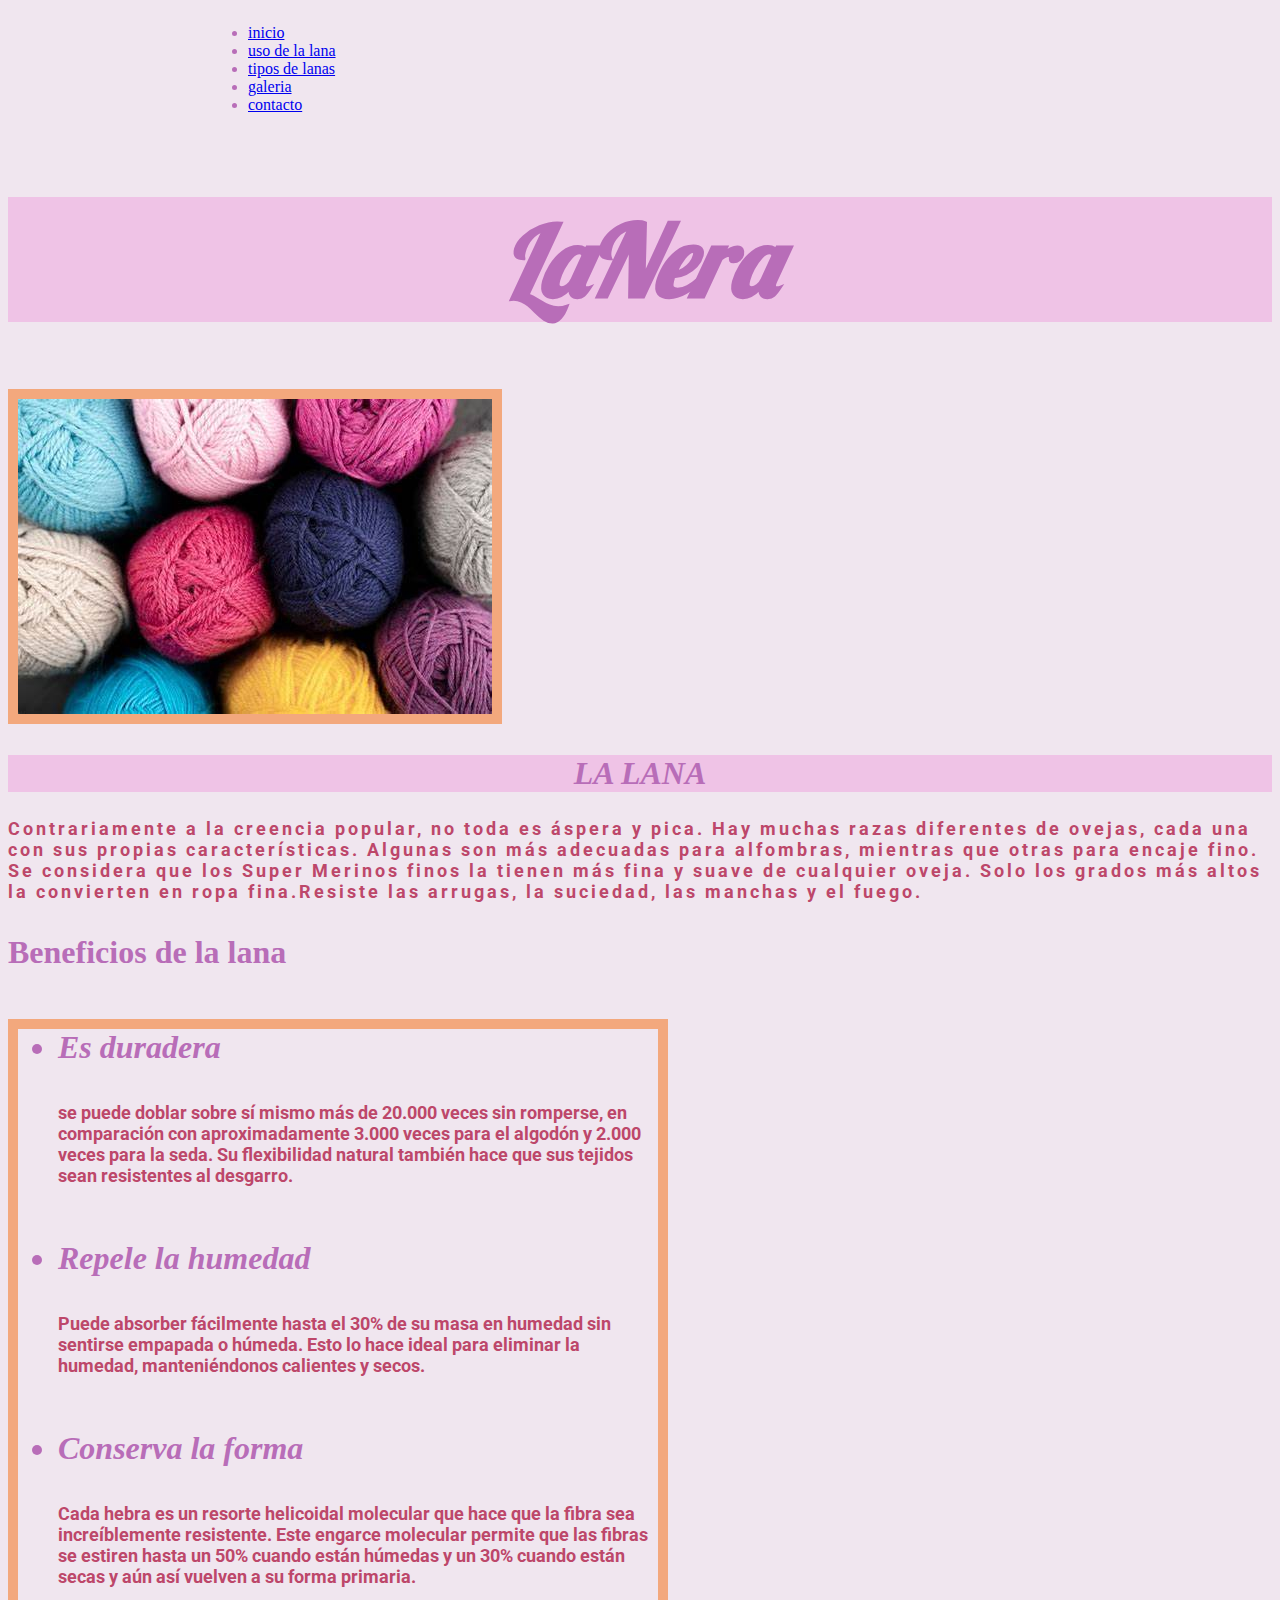
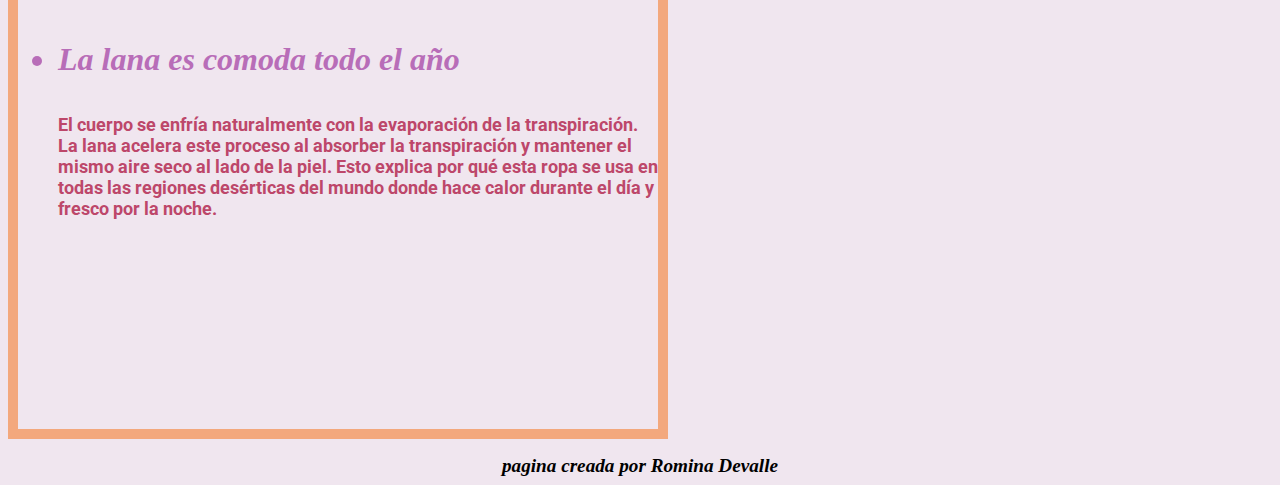
<file: index.html>
<!DOCTYPE html>
<html lang="es">
<head>
    <meta charset="UTF-8">
    <meta http-equiv="X-UA-Compatible" content="IE=edge">
    <meta name="viewport" content="width=device-width, initial-scale=1.0">
    <title>LaNera</title>
    <link rel="shortcut icon" href="th.jpg" type="image/x-icon">
    <link rel="stylesheet" href="css/style.css">
    <link rel="preconnect" href="https://fonts.googleapis.com">
    <link rel="preconnect" href="https://fonts.gstatic.com" crossorigin>
    <link href="https://fonts.googleapis.com/css2?family=Fredoka+One&family=Josefin+Sans:ital,wght@1,700&family=Roboto&display=swap" rel="stylesheet">
    <link href="https://fonts.googleapis.com/css2?family=Lobster&display=swap" rel="stylesheet">

</head>
<body class="conteinerGrid">
    
    <header class="navPadre">
        <ul>
            <li class="navigationUno"><a href="index.html" target="_blank">inicio</a></li>
            <li class="navigationDos"><a href="usodelalana.html" target="_blank">uso de la lana</a></li>
            <li class="navigationTre"><a href="tiposdelana.html" target="_blank">tipos de lanas</a></li>
            <li class="navigationCuatro"><a href="galeria.html" target="_blank">galeria</a></li>
            <li class="navigationCinco"><a href="contacto.html" target="_blank">contacto</a></li>
        </ul>    
    </header>
    
    <h1 class="tituloUno">LaNera</h1>
    
    <main class="introPadre">
        <img class="Color" src="th.jpg" alt="lanas de colores">

        <h2>La Lana</h2>

         <p class="intro">Contrariamente a la creencia popular, no toda es áspera y pica. Hay muchas razas diferentes de ovejas, cada una con sus propias características.

        Algunas son más adecuadas para alfombras, mientras que otras para encaje fino. Se considera que los Super Merinos finos la tienen más fina y suave de cualquier oveja. Solo los grados más altos la convierten en ropa fina.Resiste las arrugas, la suciedad, las manchas y el fuego.</p>

        <h3>Beneficios de la lana</h3>
    </main>

    <aside class="beneficios">
        <ul class="benefits">
            <li class="caption">Es duradera</li>
            <br>
            <p>se puede doblar sobre sí mismo más de 20.000 veces sin romperse, en comparación con aproximadamente 3.000 veces para el algodón y 2.000 veces para la seda. Su flexibilidad natural también hace que sus tejidos sean resistentes al desgarro.</p>
            <br><br>
            <li class="caption">Repele la humedad</li>
            <br>
            <p>Puede absorber fácilmente hasta el 30% de su masa en humedad sin sentirse empapada o húmeda. Esto lo hace ideal para eliminar la humedad, manteniéndonos calientes y secos.</p>
            <br><br>
            <li class="caption">Conserva la forma</li>
            <br>
            <p>Cada hebra es un resorte helicoidal molecular que hace que la fibra sea increíblemente resistente. Este engarce molecular permite que las fibras se estiren hasta un 50% cuando están húmedas y un 30% cuando están secas y aún así vuelven a su forma primaria.</p>
            <br><br>
            <li class="caption">La lana es comoda todo el año</li>
            <br>
            <p>El cuerpo se enfría naturalmente con la evaporación de la transpiración. La lana acelera este proceso al absorber la transpiración y mantener el mismo aire seco al lado de la piel.
            Esto explica por qué esta ropa se usa en todas las regiones desérticas del mundo donde hace calor durante el día y fresco por la noche.</p>
        </ul>
    </aside>
        
        
    
    
   <footer>pagina creada por Romina Devalle</footer>
        
    

</body>
</html>
</file>
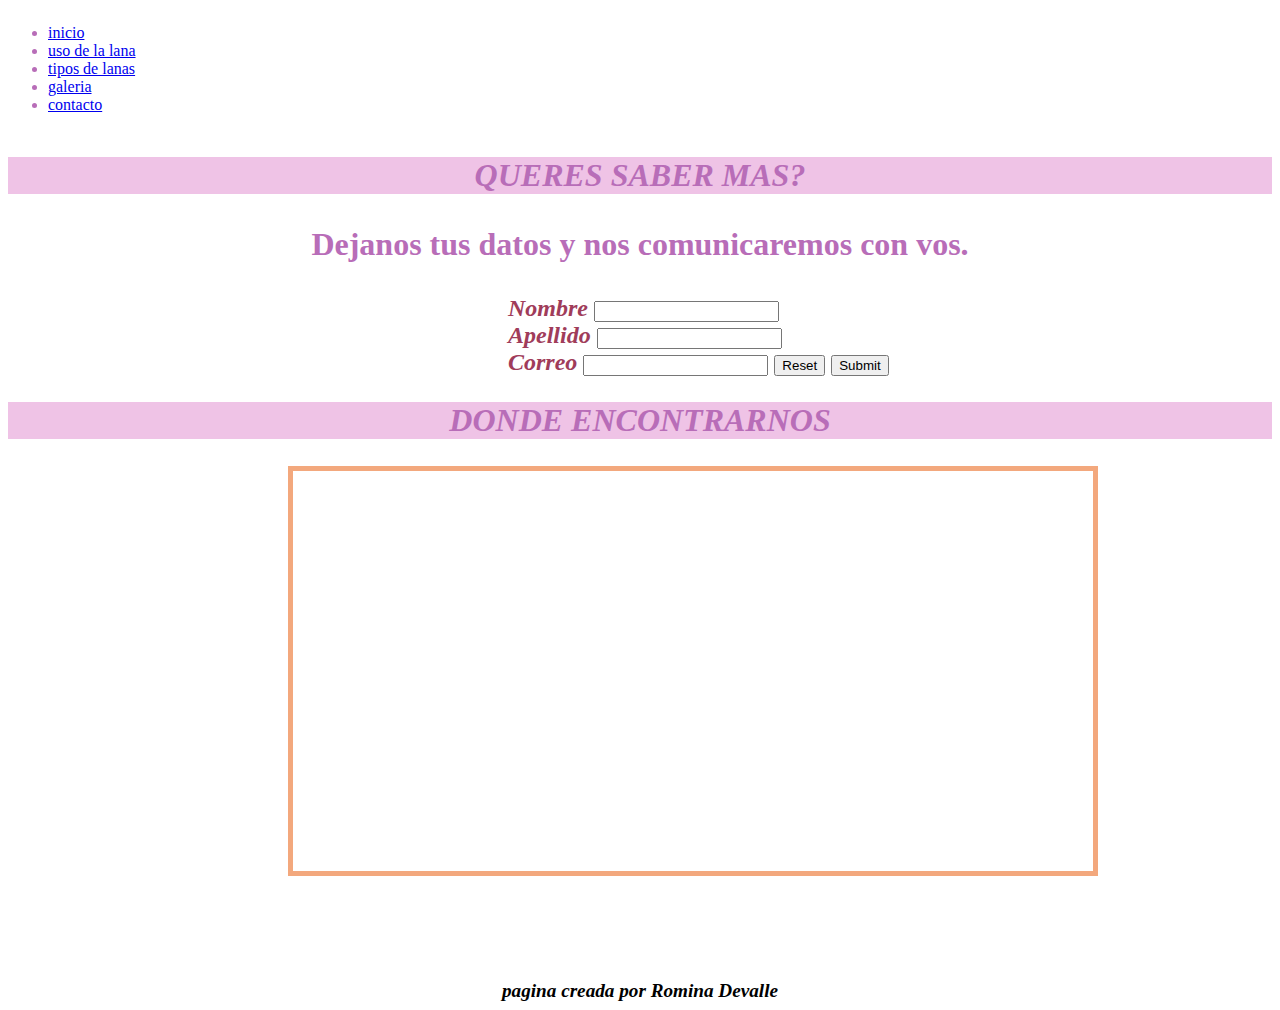
<file: contacto.html>
<!DOCTYPE html>
<html lang="es">
<head>
    <meta charset="UTF-8">
    <meta http-equiv="X-UA-Compatible" content="IE=edge">
    <meta name="viewport" content="width=device-width, initial-scale=1.0">
    <title>Contacto</title>
    <link rel="shortcut icon" href="th.jpg" type="image/x-icon">
    <link rel="stylesheet" href="css/style.css">
    <link href="https://fonts.googleapis.com/css2?family=Lobster&display=swap" rel="stylesheet">

</head>
<body>
    <header>
        <ul>
            <li class="navigation"><a href="index.html" target="blanck">inicio</a></li>
            <li class="navigation"><a href="usodelalana.html" target="blanck">uso de la lana</a></li>
            <li class="navigation"><a href="tiposdelana.html" target="blanck">tipos de lanas</a></li>
            <li class="navigation"><a href="galeria.html" target="blanck">galeria</a></li>
            <li class="navigation"><a href="contacto.html" target="blanck">contacto</a></li>
        </ul>
    </header>
        
        <h2 class="question">Queres saber mas?</h2>
       
    
        
        <h3 class="data">Dejanos tus datos y nos comunicaremos con vos.</h3>
       
    
    <form>
        <label for="Nombre">Nombre</label>
        <input type="text"id="Nombre">
        <br>
        <label for="Apellido">Apellido</label>
        <input type="text" id="Apellido">
        <br>
        <label for="Correo">Correo</label>
        <input type="email" id="Correo">
        <input type="reset">
        <input type="submit">
    </form>


    
   
   
   
    <h2>Donde encontrarnos</h2>

    <iframe src="https://www.google.com/maps/embed?pb=!1m18!1m12!1m3!1d3900.7572587200234!2d-58.53674671784935!3d-34.70183036871472!2m3!1f0!2f0!3f0!3m2!1i1024!2i768!4f13.1!3m3!1m2!1s0x95bccf4b2f2fa7a7%3A0x394183cf1c7546a6!2sNorauto%20Argentina!5e0!3m2!1ses!2sar!4v1665005486219!5m2!1ses!2sar" width="600" height="450" allowfullscreen="" loading="lazy" referrerpolicy="no-referrer-when-downgrade"></iframe>


    

    <footer class="footerCont">pagina creada por Romina Devalle</footer>

</body>
</html>
</file>
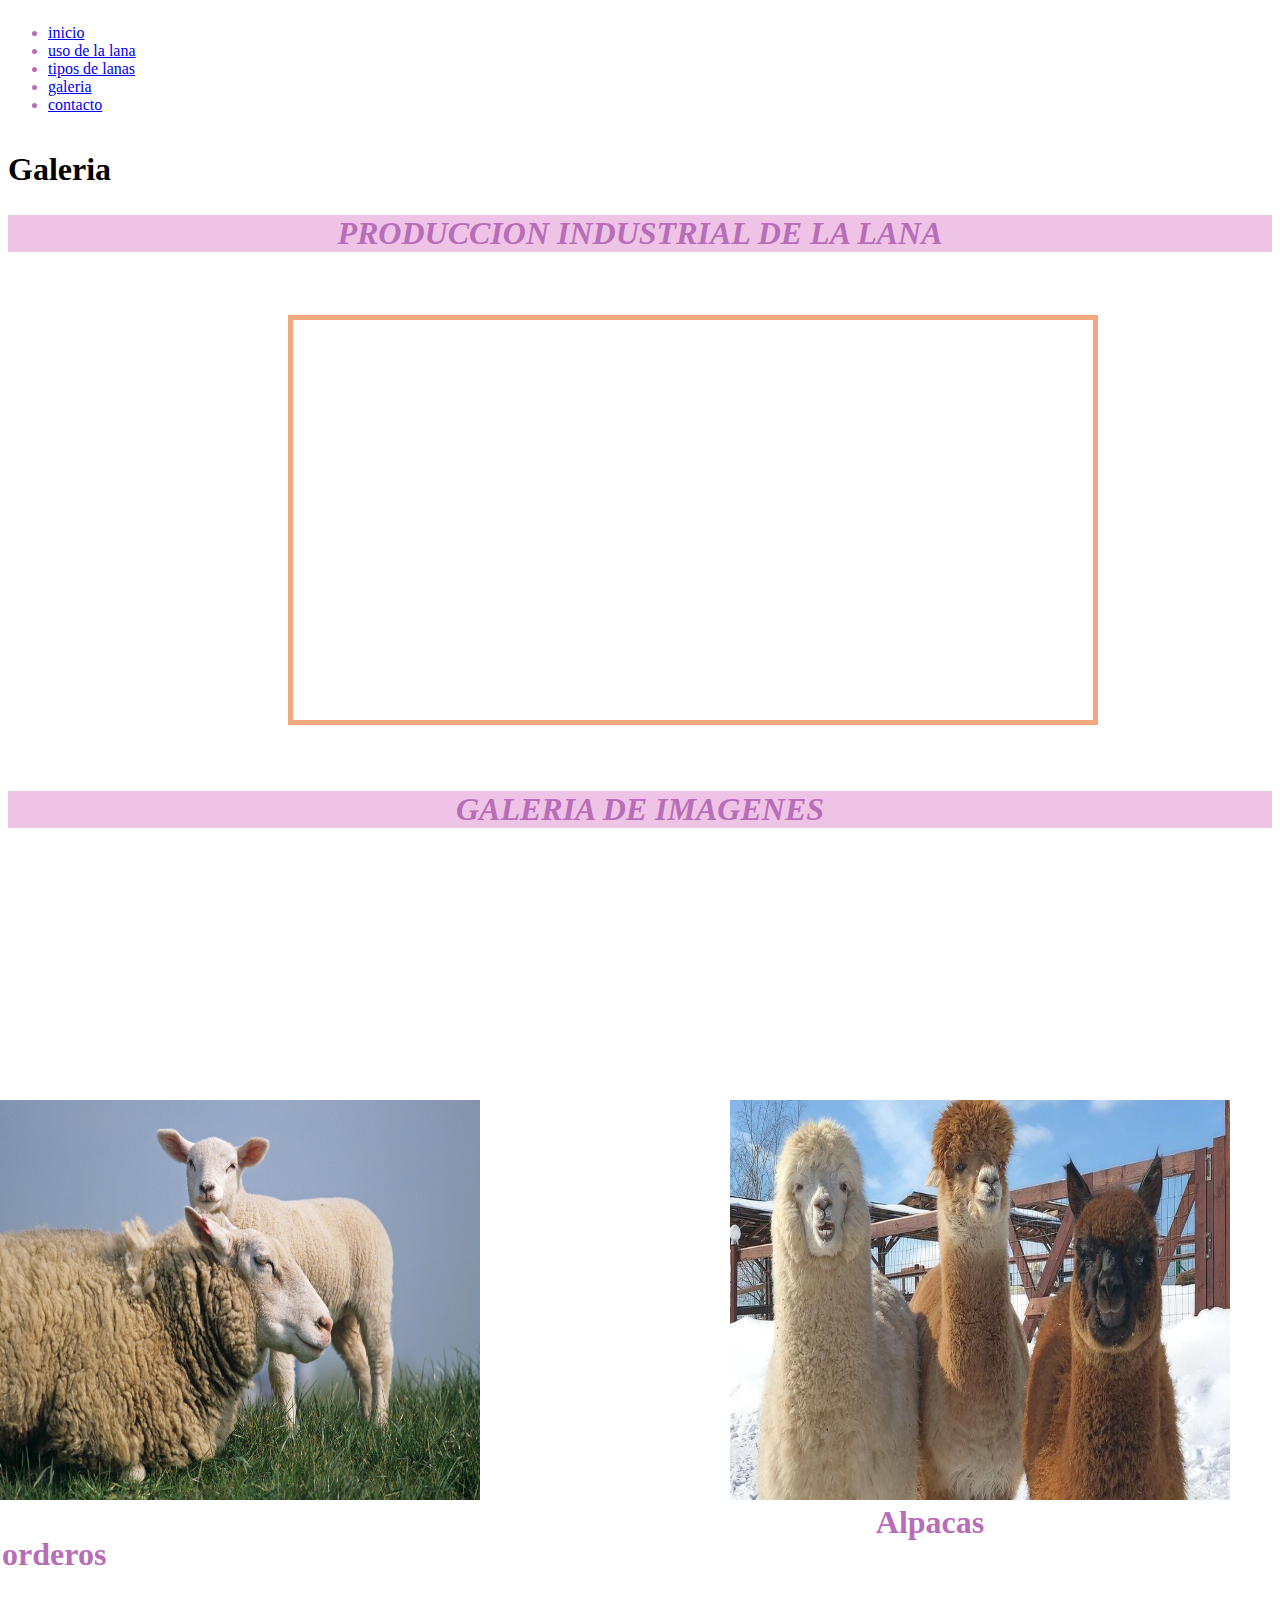
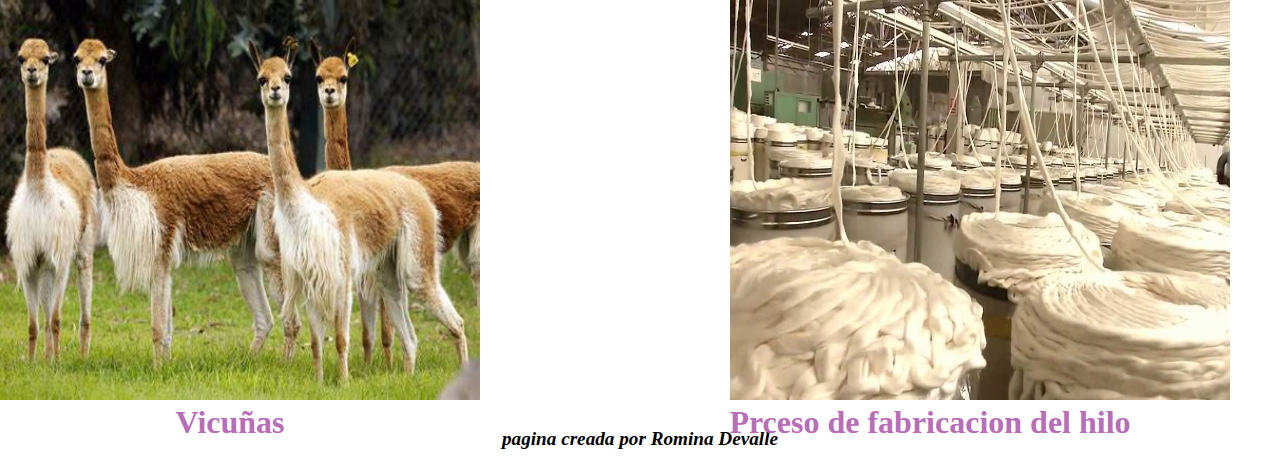
<file: galeria.html>
<!DOCTYPE html>
<html lang="Es">
<head>
    <meta charset="UTF-8">
    <meta http-equiv="X-UA-Compatible" content="IE=edge">
    <meta name="viewport" content="width=device-width, initial-scale=1.0">
    <title>Galeria</title>
    <link rel="shortcut icon" href="th.jpg" type="image/x-icon">
    <link rel="stylesheet" href="css/style.css">
    <link href="https://fonts.googleapis.com/css2?family=Lobster&display=swap" rel="stylesheet">

</head>
<body>
    
    <header>
        <ul>
            <li class="navigation"><a href="index.html" target="_blank">inicio</a></li>
            <li class="navigation"><a href="usodelalana.html" target="blanck">uso de la lana</a></li>
            <li class="navigation"><a href="tiposdelana.html" target="_blank">tipos de lanas</a></li>
            <li class="navigation"><a href="galeria.html" target="_blank">galeria</a></li>
            <li class="navigation"><a href="contacto.html" target="_blank">contacto</a></li>
        </ul>
    </header>
    <h1>Galeria</h1>
<main>
    <h2 class="capvideo">Produccion industrial de la lana</h2>
    <br><br>
    <iframe width="560" height="315" src="https://www.youtube.com/embed/kt6Iae12-3Y" title="YouTube video player" frameborder="0" allow="accelerometer; autoplay; clipboard-write; encrypted-media; gyroscope; picture-in-picture" allowfullscreen></iframe>
    <br><br><br>
    <h2 class="capvideo2">Galeria de imagenes</h2>

    <div class="photos">
        <div class="photos1">
            <img src="galeria/cordero.jpg" alt="Corderos" class="cordero1">
            <h3 class="lamb">Corderos</h3>
        </div>
        <div class="photos2">
            <img src="galeria/alpacas.jpg" alt="Alpacas" class="cordero2">
            <h3 class="alpaca">Alpacas</h3>
        </div>
        <div class="photos3">
            <img src="galeria/vicuña.jpg" alt="Vicuñas" class="cordero3">
            <h3 class="alpaca">Vicuñas</h3>
        </div>
        <div class="photos4">
            <img src="galeria/proceso-de-fabricacion-de-hilo.jpg" alt="proceso de fabricacion del hilo" class="cordero4">
            <h3 class="process">Prceso de fabricacion del hilo</h3>
        </div>
        
    </div>
</main>

<footer class="footer2">pagina creada por Romina Devalle</footer>

</body>
</html>
</file>
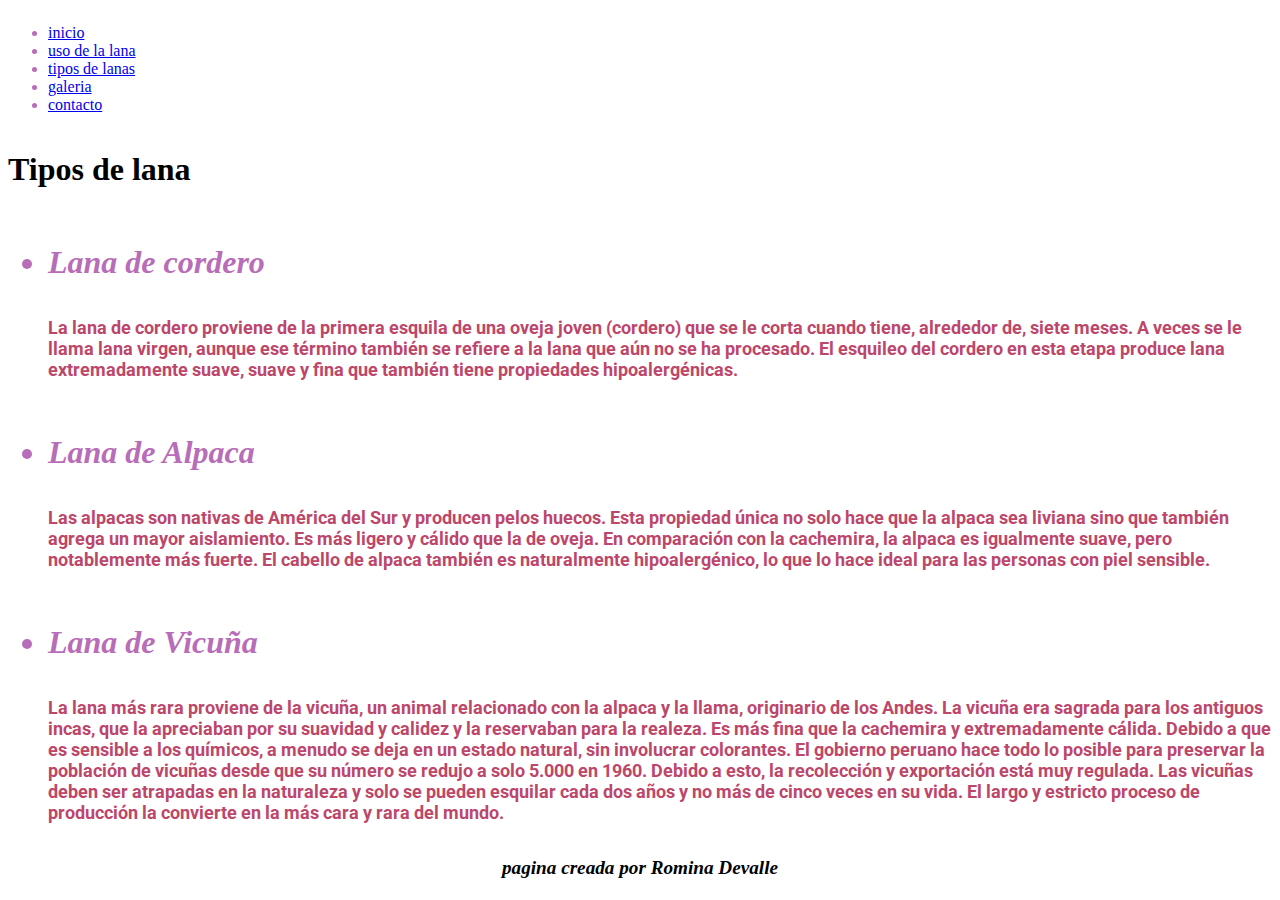
<file: tiposdelana.html>
<!DOCTYPE html>
<html lang="es">
<head>
    <meta charset="UTF-8">
    <meta http-equiv="X-UA-Compatible" content="IE=edge">
    <meta name="viewport" content="width=device-width, initial-scale=1.0">
    <title>Tipos de lana</title>
    <link rel="shortcut icon" href="th.jpg" type="image/x-icon">
    <link rel="stylesheet" href="css/style.css">
    <link href="https://fonts.googleapis.com/css2?family=Fredoka+One&family=Josefin+Sans:ital,wght@1,700&family=Roboto&display=swap" rel="stylesheet">
    <link href="https://fonts.googleapis.com/css2?family=Lobster&display=swap" rel="stylesheet">


</head>
<body>
    <header>
        <ul>
            <li class="navigation"><a href="index.html" target="_blank">inicio</a></li>
            <li class="navigation"><a href="usodelalana.html" target="_blank">uso de la lana</a></li>
            <li class="navigation"><a href="tiposdelana.html" target="_blank">tipos de lanas</a></li>
            <li class="navigation"><a href="galeria.html" target="_blank">galeria</a></li>
            <li class="navigation"><a href="contacto.html" target="_blank">contacto</a></li>
        </ul>
    </header>
    <h1>Tipos de lana</h1>
    <br>
    <main>
        <ul>
            <li class="caption">Lana de cordero</li>
            <br>
            <p>La lana de cordero proviene de la primera esquila de una oveja joven (cordero) que se le corta cuando tiene, alrededor de, siete meses. A veces se le llama lana virgen, aunque ese término también se refiere a la lana que aún no se ha procesado.

            El esquileo del cordero en esta etapa produce lana extremadamente suave, suave y fina que también tiene propiedades hipoalergénicas.</p>
            <br><br>
            <li class="caption">Lana de Alpaca</li>
            <br>
            <p>Las alpacas son nativas de América del Sur y producen pelos huecos. Esta propiedad única no solo hace que la alpaca sea liviana sino que también agrega un mayor aislamiento. Es más ligero y cálido que la de oveja. En comparación con la cachemira, la alpaca es igualmente suave, pero notablemente más fuerte. El cabello de alpaca también es naturalmente hipoalergénico, lo que lo hace ideal para las personas con piel sensible.</p>
            <br><br>
            <li class="caption">Lana de Vicuña</li>
            <br>
            <p>La lana más rara proviene de la vicuña, un animal relacionado con la alpaca y la llama, originario de los Andes. La vicuña era sagrada para los antiguos incas, que la apreciaban por su suavidad y calidez y la reservaban para la realeza. Es más fina que la cachemira y extremadamente cálida. Debido a que es sensible a los químicos, a menudo se deja en un estado natural, sin involucrar colorantes.

            El gobierno peruano hace todo lo posible para preservar la población de vicuñas desde que su número se redujo a solo 5.000 en 1960. Debido a esto, la recolección y exportación está muy regulada. Las vicuñas deben ser atrapadas en la naturaleza y solo se pueden esquilar cada dos años y no más de cinco veces en su vida. El largo y estricto proceso de producción la convierte en la más cara y rara del mundo.</p>

        </ul>
       
    </main>

    <footer>pagina creada por Romina Devalle</footer>
    
</body>
</html>
</file>
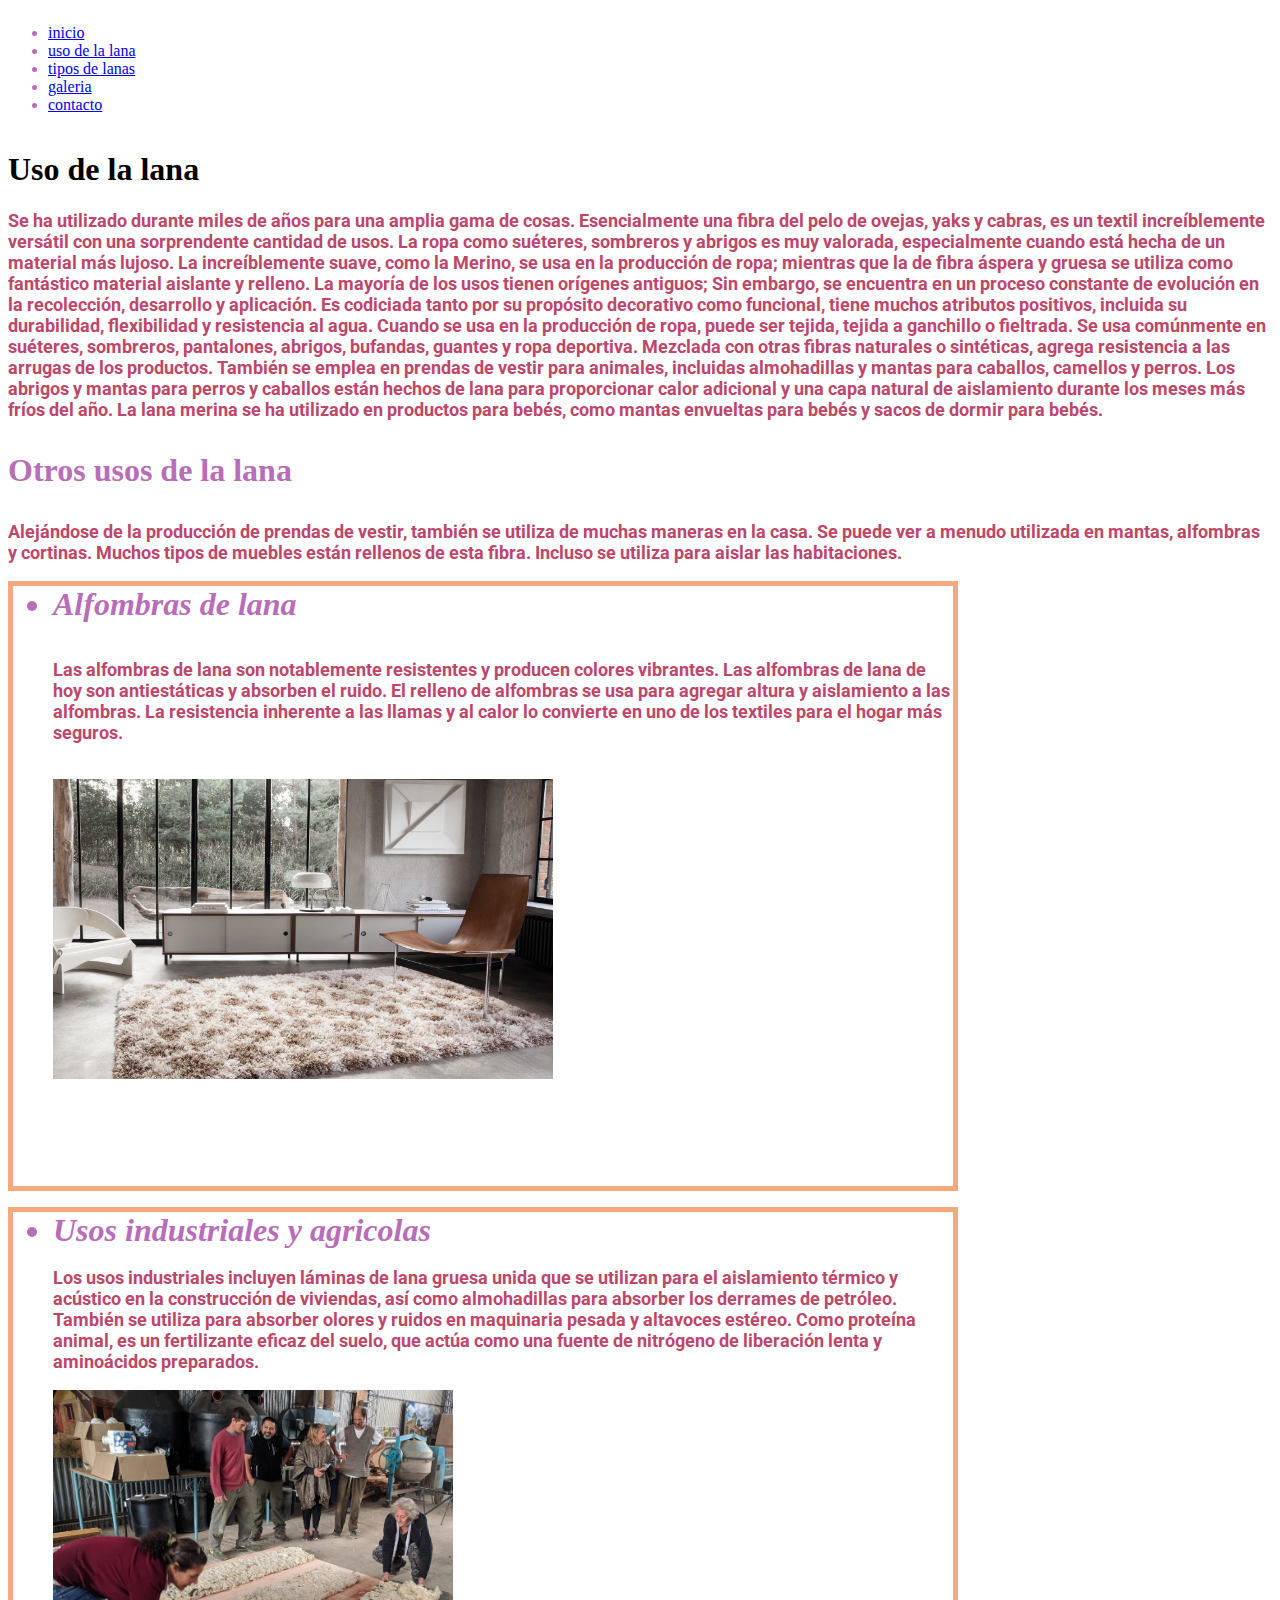
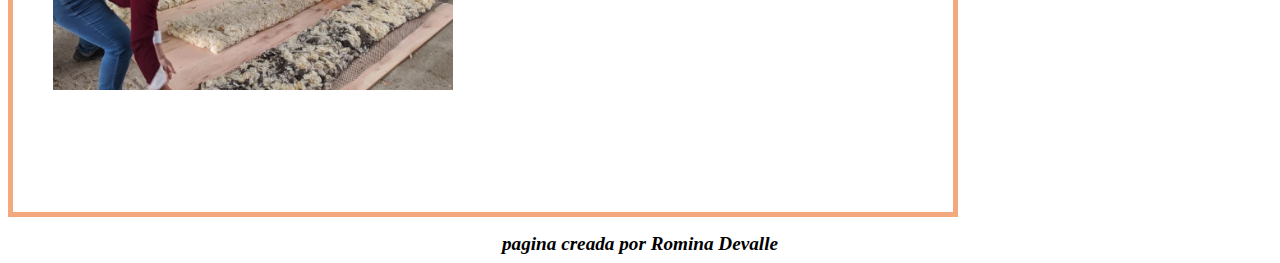
<file: usodelalana.html>
<!DOCTYPE html>
<html lang="es">
<head>
    <meta charset="UTF-8">
    <meta http-equiv="X-UA-Compatible" content="IE=edge">
    <meta name="viewport" content="width=device-width, initial-scale=1.0">
    <title>Uso de la lana</title>
    <link rel="shortcut icon" href="th.jpg" type="image/x-icon">
    <link rel="stylesheet" href="css/style.css">
    <link href="https://fonts.googleapis.com/css2?family=Fredoka+One&family=Josefin+Sans:ital,wght@1,700&family=Roboto&display=swap" rel="stylesheet">
    <link href="https://fonts.googleapis.com/css2?family=Lobster&display=swap" rel="stylesheet">

</head>
<body>
   
    <header>
        <ul>
            <li class="navigation"><a href="index.html" target="_blank">inicio</a></li>
            <li class="navigation"><a href="usodelalana.html" target="_blank">uso de la lana</a></li>
            <li class="navigation"><a href="tiposdelana.html" target="_blank">tipos de lanas</a></li>
            <li class="navigation"><a href="galeria.html" target="_blank">galeria</a></li>
            <li class="navigation"><a href="contacto.html" target="_blank">contacto</a></li>
        </ul>
    </header>
    <h1>Uso de la lana</h1>
      
    <main class="conteiner">
        <p class="usoDe">Se ha utilizado durante miles de años para una amplia gama de cosas. Esencialmente una fibra del pelo de ovejas, yaks y cabras, es un textil increíblemente versátil con una sorprendente cantidad de usos.

        La ropa como suéteres, sombreros y abrigos es muy valorada, especialmente cuando está hecha de un material más lujoso.
        La increíblemente suave, como la Merino, se usa en la producción de ropa; mientras que la de fibra áspera y gruesa se utiliza como fantástico material aislante y relleno.

        La mayoría de los usos tienen orígenes antiguos; Sin embargo, se encuentra en un proceso constante de evolución en la recolección, desarrollo y aplicación.
        
        Es codiciada tanto por su propósito decorativo como funcional, tiene muchos atributos positivos, incluida su durabilidad, flexibilidad y resistencia al agua.
        
        Cuando se usa en la producción de ropa, puede ser tejida, tejida a ganchillo o fieltrada.
        
        Se usa comúnmente en suéteres, sombreros, pantalones, abrigos, bufandas, guantes y ropa deportiva. Mezclada con otras fibras naturales o sintéticas, agrega resistencia a las arrugas de los productos.
        
        También se emplea en prendas de vestir para animales, incluidas almohadillas y mantas para caballos, camellos y perros. Los abrigos y mantas para perros y caballos están hechos de lana para proporcionar calor adicional y una capa natural de aislamiento durante los meses más fríos del año.
        
        La lana merina se ha utilizado en productos para bebés, como mantas envueltas para bebés y sacos de dormir para bebés.</p>

        <h3>Otros usos de la lana</h3>

        <p>
            Alejándose de la producción de prendas de vestir, también se utiliza de muchas maneras en la casa. Se puede ver a menudo utilizada en mantas, alfombras y cortinas. Muchos tipos de muebles están rellenos de esta fibra. Incluso se utiliza para aislar las habitaciones.
        </p>
        
        <div>
            <ul class="uso2">
                <li class="caption">Alfombras de lana</li>
            <br>
            <p>Las alfombras de lana son notablemente resistentes y producen colores vibrantes.

            Las alfombras de lana de hoy son antiestáticas y absorben el ruido. El relleno de alfombras se usa para agregar altura y aislamiento a las alfombras. La resistencia inherente a las llamas y al calor lo convierte en uno de los textiles para el hogar más seguros.</p>
            <br>
            <img class="image1" src="galeria/alfombra-de-lana-villalba-interiorismo-4.jpg" alt="">
            </ul>

            <ul class="uso2">
                <li class="caption">Usos industriales y agricolas</li>
            <p>Los usos industriales incluyen láminas de lana gruesa unida que se utilizan para el aislamiento térmico y acústico en la construcción de viviendas, así como almohadillas para absorber los derrames de petróleo.

            También se utiliza para absorber olores y ruidos en maquinaria pesada y altavoces estéreo.
                
            Como proteína animal, es un fertilizante eficaz del suelo, que actúa como una fuente de nitrógeno de liberación lenta y aminoácidos preparados.</p>
            <img class="image2" src="galeria/lana-aislante.jpg" alt="">
           
            </ul>
        </div>





        
       
    </main>

    <footer>pagina creada por Romina Devalle</footer>    

</body>
</html>
</file>
<file: css/style.css>
.conteinerGrid {
    background-color: rgb(240, 230, 239);
     
}


.tituloUno {
    font-family: 'Lobster', cursive;
    font-weight: bolder;
    font-style: italic;
    font-size: 100px;
    text-align: center;
    background-color: rgb(239, 195, 230);
    color: rgb(184, 109, 184);
    grid-area: titulo;
    

}

.Color {
    
    border: 10px rgb(243, 168, 125) solid ;
    
    
}

ul {
    font-family: 'Pacifico', cursive;
    font-size: medium;
    color: rgb(184, 109, 184); 
    display: inline-block;
    
}

.navPadre {
    font-family: 'Lucida Sans', 'Lucida Sans Regular', 'Lucida Grande', 'Lucida Sans Unicode', Geneva, Verdana, sans-serif;
    color: blueviolet;
    font-size: medium;
    font-weight: 400;
    padding-left: 200px;
    display: inline-block;
}





/* quiero estirar la imagen y ponerla de fondo tipo background del titulo y no supe como hacerlo */

   
h2 {
    font-family: 'Pacifico', cursive;
    font-size: xx-large;
    font-weight: bolder;
    font-style: oblique;
    background-color: rgb(239, 195, 230);
    color: rgb(184, 109, 184);
    text-align: center;
    text-transform: uppercase;
}

.intro {
    font-family: 'Roboto', sans-serif;
    font-weight: bold;
    font-size: large;
    color: rgb(189, 71, 106);
    letter-spacing: 3px;
    
}

h3 {
    color: rgb(184, 109, 184);
    font-size: xx-large;
    font-weight: bolder;
    font-family: 'Pacifico', cursive;
    
}

.benefits {
    color: (189, 71, 106);
    border: 10px rgb(243, 168, 125) solid ;
    width: 600px;
    height: 1000px;
    font-weight: bold;  
    
}

.uso2 {
    border: 5px rgb(243, 168, 125) solid;
    width: 900px;
    height: 600px;
    display: block;
}   

.image1 {
    width: 500px;
    height: 300px;
    
}
.image2 {
    width: 400px;
    height: 300px;
}
    
.caption {
    font-size:xx-large;
    font-weight: bold;
    font-style: oblique;
}

p {
    font-family: 'Roboto', sans-serif;
    font-size: large;
    color: rgb(189, 71, 106);
    font-weight: bold;
}
.photos {
    display: block;
}
.photos1 {
    position: absolute;
    top: 1100px;
    right: 800px;
}
.cordero {
    text-align: center;
    margin-top: auto;
}
.photos2 {
    position: absolute;
    top: 1100px;
    right: 50px;
}
.alpaca {
    text-align: center;
    margin-top: auto ;
}
.photos3 {
    position: absolute;
    top: 1600px;
    right: 800px;
}
.vicuña {
    text-align: center;
    margin-top: auto;
}
.photos4 {
    position: absolute;
    top: 1600px;
    right: 50px;
}
.process {
    text-align: center;
    margin-top: auto;
}
.cordero1 {
    width: 500px;
    height: 400px;
    display: inline-block;
    margin-left: 1px;
}

.cordero2 {
    width: 500px;
    height: 400px;
    display: inline-block;
    margin-left: 100px;
    
}

.cordero3 {
    width: 500px;
    height: 400px;
    display: inline-block;
    margin-inline-start: auto;
    
}

.cordero4 {
    width: 500px;
    height: 400px;
    display: inline-block;
    margin-left: 100px;
}

iframe {
    margin-left: 280px;
    width: 800px;
    height: 400px;
    border: 5px rgb(243, 168, 125) solid ;
}
.subtituloVideo {
    padding-left: 450px;
}

/* intente centrar el subtituloVideo2 de la galeria y no pude */

.finalContacto {
    text-align: center;
}
.question {
    margin-left: auto;
}
.data {
    text-align: center;
}

/* intente centrar los subtritulos y no pude. */

form {
    margin-left: 500px;
    font-size: x-large;
    font-weight: bolder;
    font-style: italic;
    color: rgb(160, 60, 90);
}

footer {
    text-align: center;
    font-size: larger;
    font-weight: 400;
    font-style: oblique;
    font-weight: bolder;
    
   
}
.footer2 {
   text-align: center;
    font-size: larger;
    font-weight: 400;
    font-style: oblique;
    font-weight: bolder;
    margin-top: 1200px;

}
.footerCont {
    margin-top: 100px;
}
</file>
